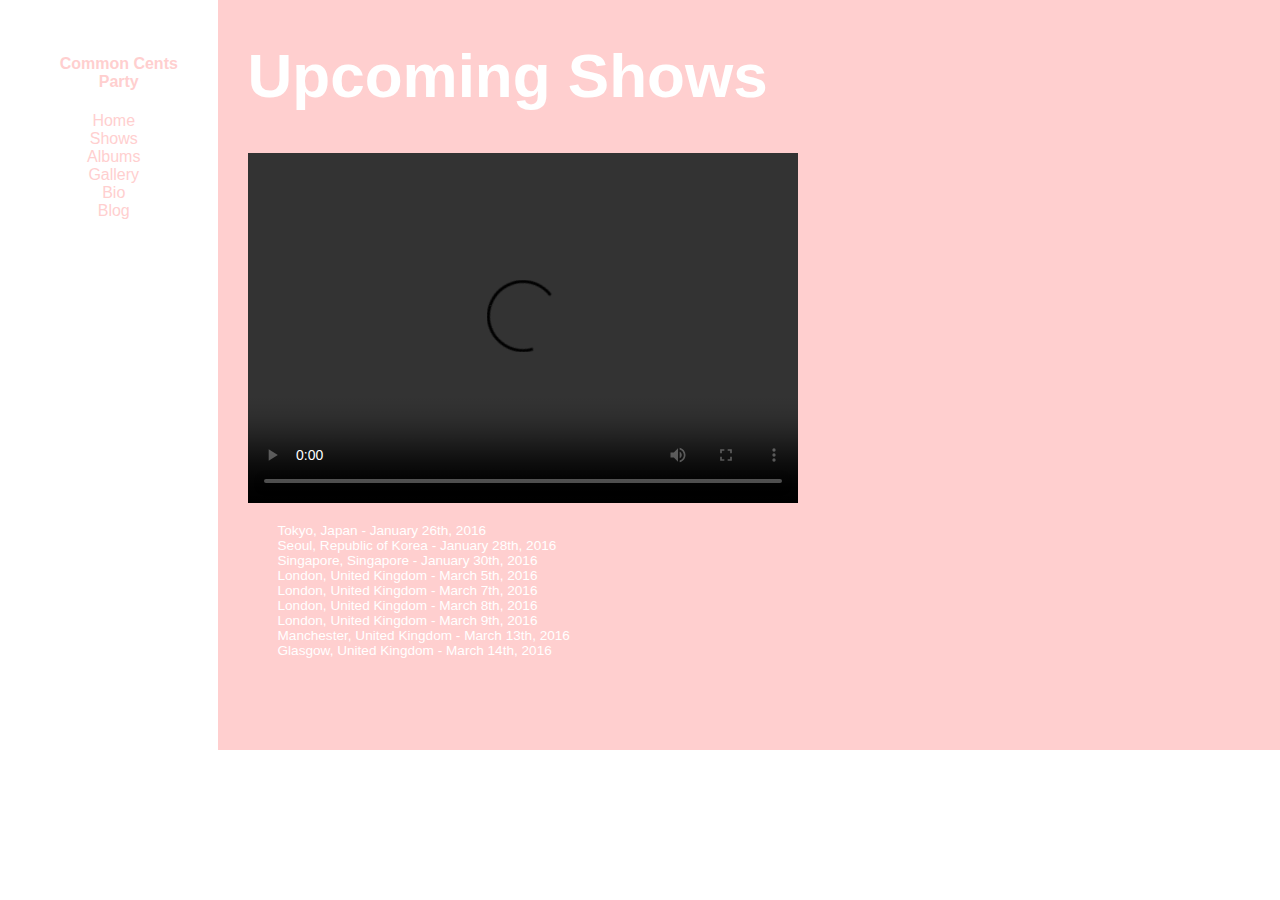
<file: shows.html>
<!DOCTYPE html>
<html>

<head>
  <title>Common Cents Party</title>
  <link rel="stylesheet" type="text/css" href="style.css" />
</head>

<body>
  <div class="container">
    <div class="nav">
      <h4>Common Cents Party</h4>
      <ul>
        <li>Home</li>
        <li>Shows</li>
        <li>Albums</li>
        <li>Gallery</li>
        <li>Bio</li>
        <li>Blog</li>
      </ul>
    </div>
    <div class="main">
      <h1>Upcoming Shows</h1>
      <video width="550px" height="350px" controls>
        <source src="https://content.codecademy.com/projects/make-a-website/lesson-1/liveshow.mp4" type="video/mp4" />
      </video>
      <ul>
        <li>Tokyo, Japan - January 26th, 2016</li>
        <li>Seoul, Republic of Korea - January 28th, 2016</li>
        <li>Singapore, Singapore - January 30th, 2016</li>
        <li>London, United Kingdom - March 5th, 2016</li>
        <li>London, United Kingdom - March 7th, 2016</li>
        <li>London, United Kingdom - March 8th, 2016</li>
        <li>London, United Kingdom - March 9th, 2016</li>
        <li>Manchester, United Kingdom - March 13th, 2016</li>
        <li>Glasgow, United Kingdom - March 14th, 2016</li>
      </ul>
    </div>
  </div>
</body>

</html>
</file>
<file: style.css>
html,
body {
  margin: 0;
  font-family: Arial;
  color: #ffffff;
}

p,
a {
  font-size: 0.75rem;
}

img {
  padding-left: 30px;
  height: 350px;
  width: 550px;
}

ul {
  list-style: none;
}

.container {
  min-height: 100%;
  display: -webkit-box;
  display: -ms-flexbox;
  display: flex;
}

.nav {
  width: 15%;
  min-width: 140px;
  color: #ffcfcf;
  padding-top: 55px;
  padding-right: 30px;
  text-align: center;
}

.nav h4 {
  -webkit-margin-before: 0;
  margin-left: 50px;
}

.main {
  width: 85%;
  min-height: 750px;
  min-width: 600px;
  background-color: #ffcfcf;
}

.main * {
  padding-left: 30px;
}

.main h1 {
  font-size: 62px;
  -webkit-margin-before: 0;
  padding-top: 40px;
}

.main p {
  width: 55%;
  min-width: 550px;
}

.main a {
  color: inherit;
  text-decoration: none;
}

.main:hover {
  text-decoration: underline;
}

.main li {
  font-size: 0.85rem;
}
/*# sourceMappingURL=style.css.map */
</file>
